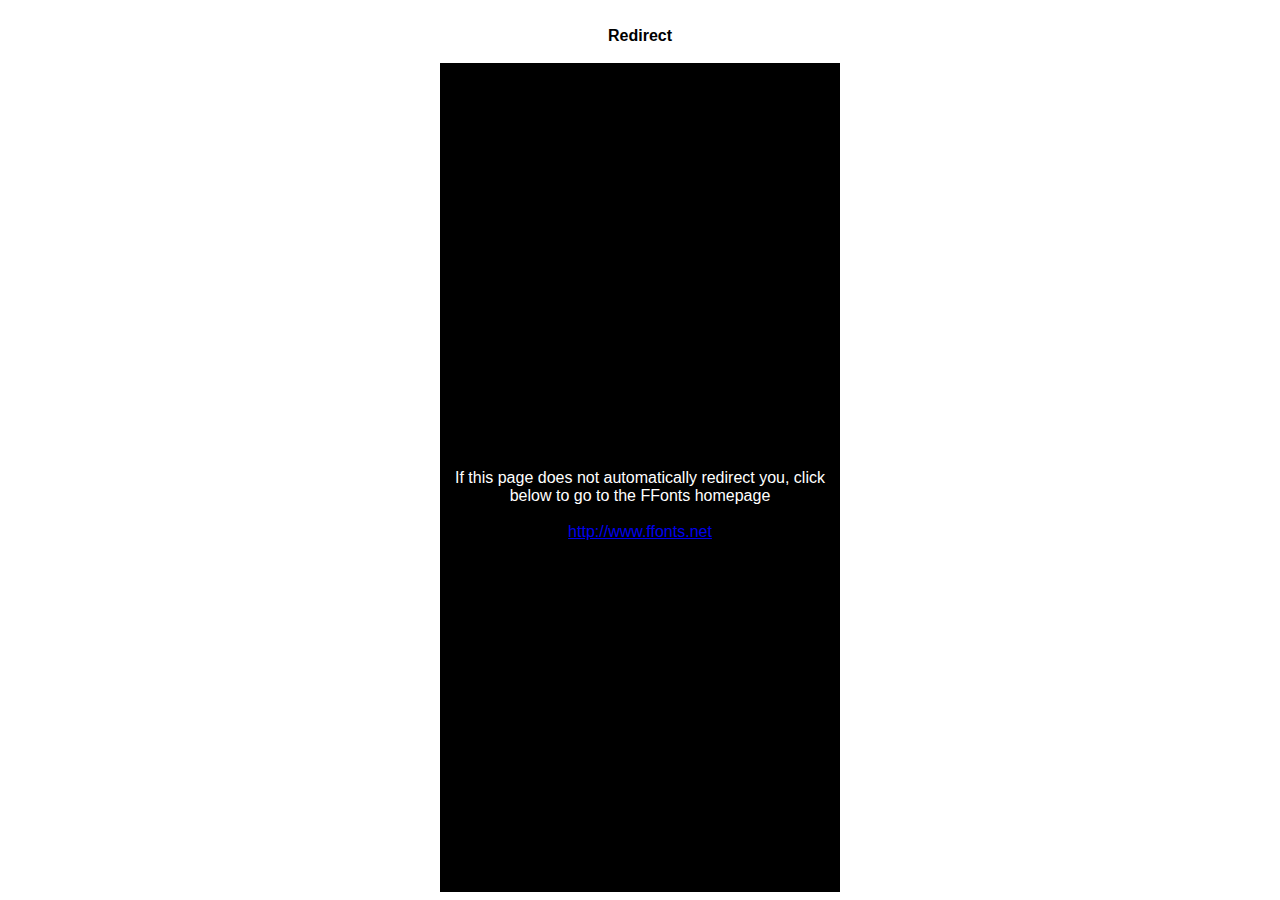
<file: fonts/Taken-by-Vultures/ffonts.net.htm>
<HTML>
<HEAD>
<TITLE>FFonts - Redirect</TITLE>
<meta http-equiv="refresh" content="1;url=http://www.ffonts.net">
<script language="javascript">
<!-- 
//location.replace("http://www.ffonts.net");
-->
</script>
</HEAD>

<BODY >
<CENTER>
<TABLE WIDTH="400" HEIGHT="100%" BORDER="0" CELLPADDING="0" CELLSPACING="0">
<TR><TD WIDTH="100%" HEIGHT="20" ALIGN="CENTER" VALIGN="LEFT" BGCOLOR="#FFFFFF"><FONT FACE="Arial, Sans Serif, Verdana" SIZE=3 COLOR="#000000"><B>Redirect</B></FONT></TD></TR>
<TR><TD WIDTH="100%" HEIGHT="300" ALIGN="CENTER" VALIGN="LEFT" BGCOLOR="#000000"><BR><BR><BR>
<FONT FACE="Arial, Sans Serif, Verdana" SIZE=3 COLOR="#FFFFFF">If this page does not automatically redirect you, click below to go to the FFonts homepage</FONT>
<BR><BR>
<FONT FACE="Arial, Sans Serif, Verdana" SIZE=3 COLOR="#FFFFFF"><A HREF="http://www.ffonts.net" TARGET="_top">http://www.ffonts.net</A>
</TD></TR>
</TD></TR>
</TABLE>
</CENTER>
</BODY>
</HTML>
</file>
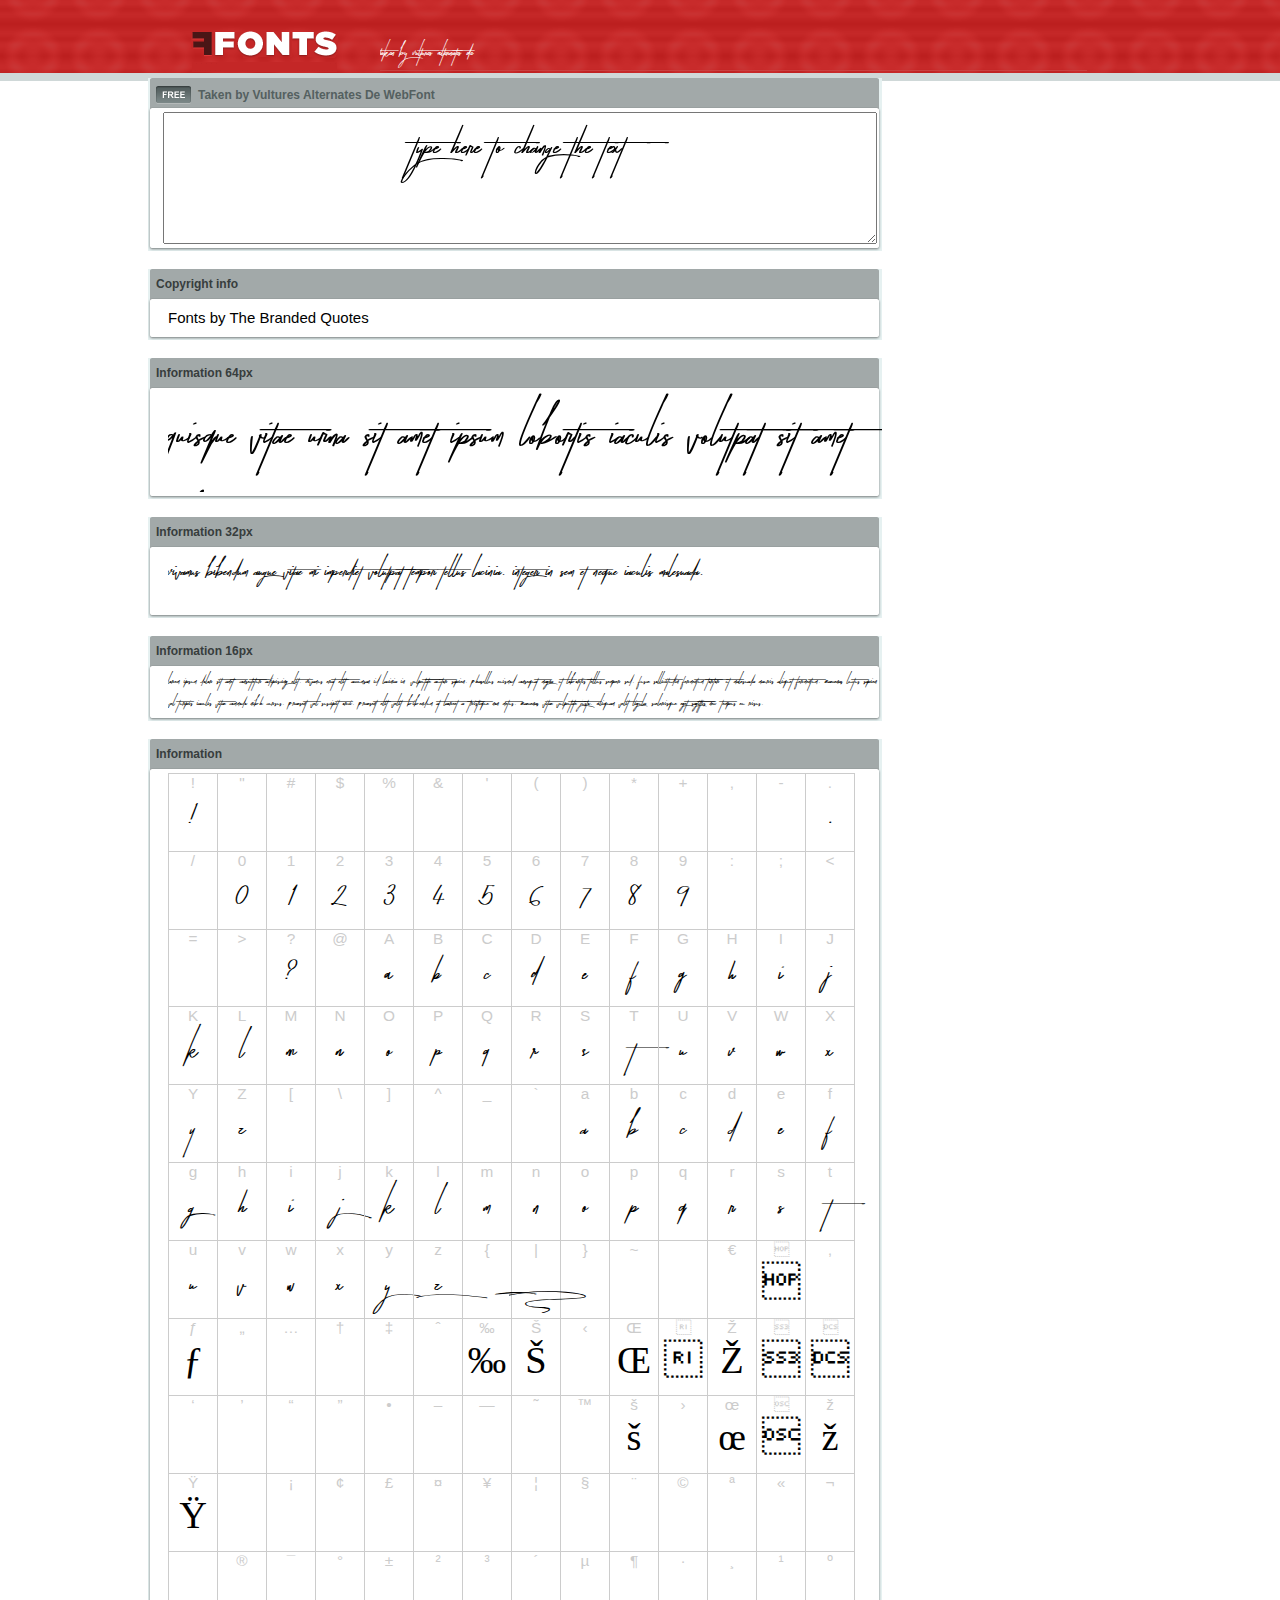
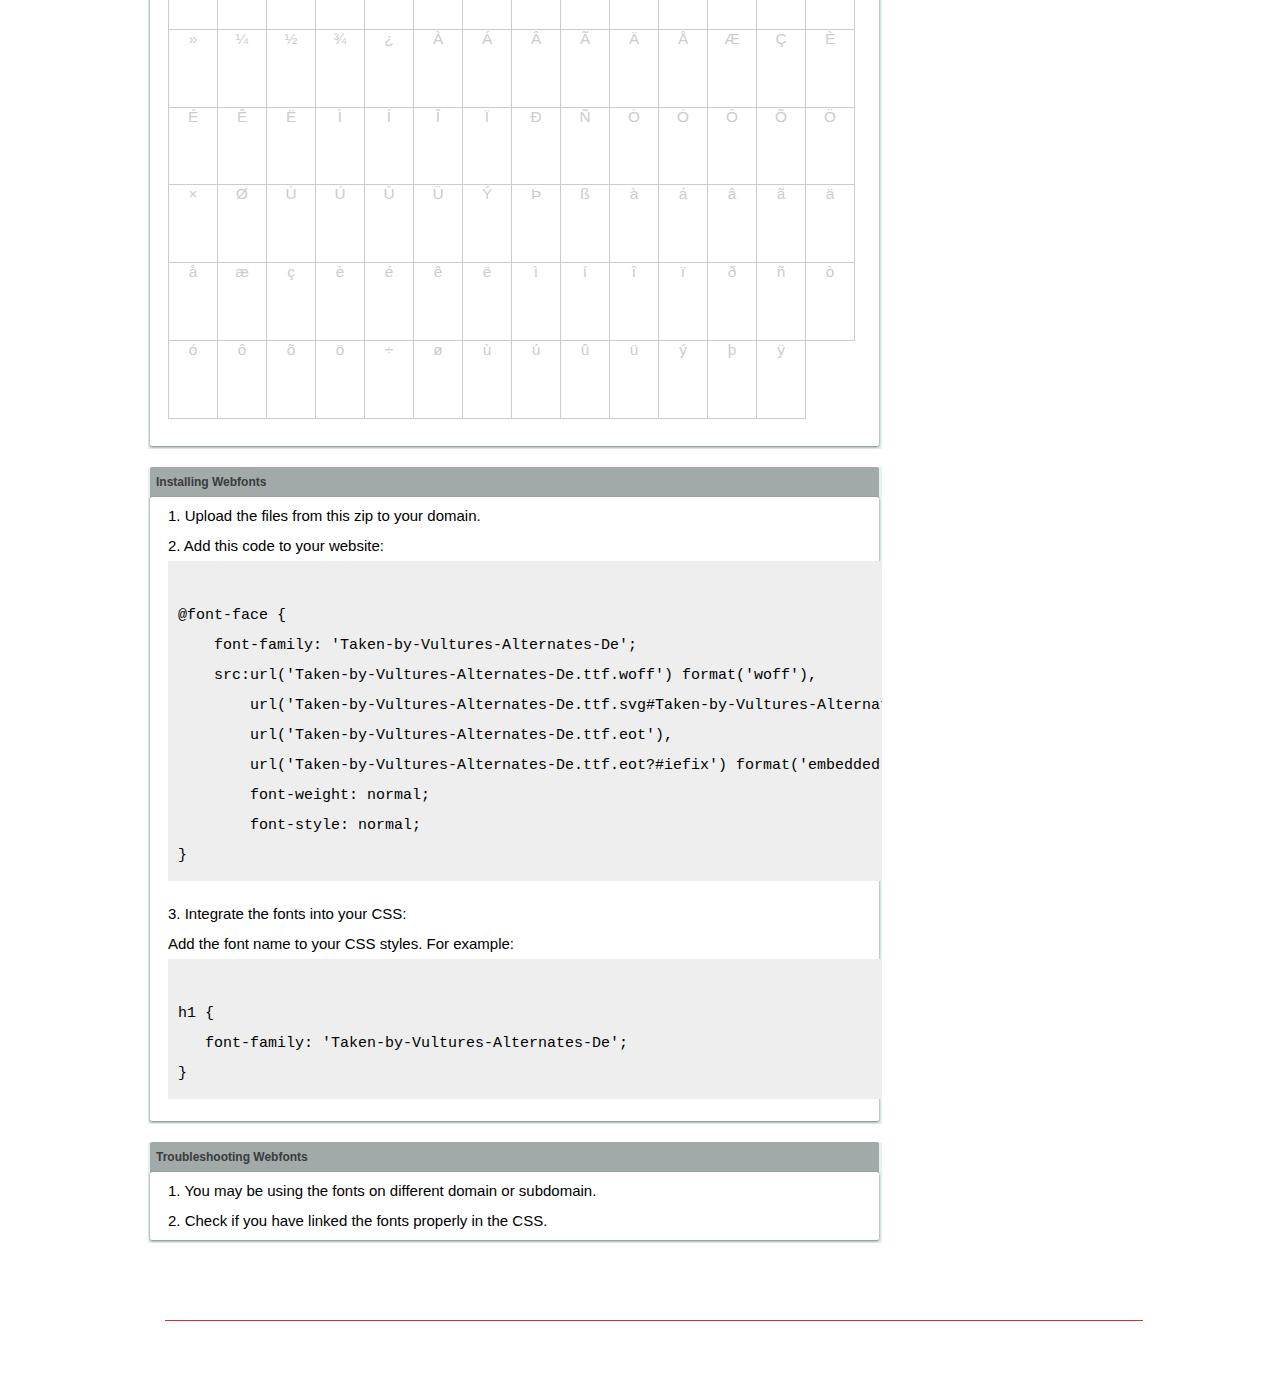
<file: fonts/webfonts_Taken-by-Vultures-Alternates-De/example.html>
<!DOCTYPE html PUBLIC "-//W3C//DTD XHTML 1.0 Transitional//EN" "http://www.w3.org/TR/xhtml1/DTD/xhtml1-transitional.dtd">
<html xmlns="http://www.w3.org/1999/xhtml">
<head>
<meta http-equiv="Content-Type" content="text/html; charset=UTF-8" />
<title>Taken by Vultures Alternates De WebFont</title>
<meta name="description" content="Taken by Vultures Alternates De WebFont" />
<meta name="keywords" content="Taken by Vultures Alternates De WebFont" />
<style type="text/css">
@font-face {
  font-family: 'Taken-by-Vultures-Alternates-De';
    src:  url('Taken-by-Vultures-Alternates-De.ttf.woff') format('woff'),
    url('Taken-by-Vultures-Alternates-De.ttf.svg#Taken-by-Vultures-Alternates-De') format('svg'),
    url('Taken-by-Vultures-Alternates-De.ttf.eot'),
    url('Taken-by-Vultures-Alternates-De.eot?#iefix') format('embedded-opentype'); 
    font-weight: normal;
    font-style: normal;
}.examplefontl {
  font-family: 'Taken-by-Vultures-Alternates-De';  
  color: black;
}
.examplefont {
  padding-bottom: 2em;
  overflow: hidden; 
  text-align: center;
}
.examplefont div {
  float: left;
  border: 1px solid #ccc;
  text-align: center;
  width: 1.25em;
  height: 2em;
  margin-right: -1px;
  margin-bottom: -1px;
  font-size: 3.2em; 
}
.examplefont div .defaultC {
  color: #ccc;
  font-family: arial, sans-serif;
  font-size: .4em;
  display: block;
}
*{margin:0;padding:0;}
body{margin:0px;padding:0px;background:#FFFFFF url(images/bgtile.gif?1) repeat-x;font-family:Arial, Helvetica, sans-serif;}
#header{background:url(images/headertile.gif);height:73px;margin:0px;overflow:hidden;}
#head{width:707px;float:left;height:31px;margin:39px 0 0 0;padding:0px;color:#ffffff;font-size:15px;border-bottom:1px solid #c94040;overflow:hidden;}
#head a{color:#ffffff;text-decoration:none;}
#headspan1{float:left;}
.container{width:994px;margin:0 auto;padding:0px;overflow:hidden;}
#content{width:734px;margin:5px 0px 0px 5px;float:left;padding:0px;font-size:12px;display:inline;color:#868e8e;overflow:hidden;}
.fontbox{background:url(images/fontboxtile.gif);width:734px;margin:0 0 18px 0;padding:0;overflow:hidden;}
.fontboxtop{background:url(images/fontboxtop.gif) no-repeat top left;height:18px;font-size:12px;color:#373d3d;width:718px;padding:8px;margin:0;overflow:hidden;}
.fontboxtop a{color:#373d3d;text-decoration:none;}
.fontboxspan1{background:url(images/free.gif) no-repeat;padding:2px 0 2px 42px;float:left;}
h6{background:url(images/logo.gif) top left no-repeat;width:230px;height:73px;margin:0px 0px 0px 7px;float:left;}
h6 a{display:block;height:73px;}
h6 a span{display:none;}
h1{display:inline;font-size:12px;font-weight:bold;color:#546060;padding:0px;float:left;}
.btn{border:0;margin:0;background:url('images/button.gif');background-repeat:repeat-x;color:#fff;width:127px;height:28px;font-size:17px;}
.inputsubtmi{border:1px solid #e1ebeb;border-bottom:2px solid #c7d1d1;padding:6px;margin:0 0 8px 0;}
.partner{font-size:16px;font-weight:bold;color:#000000;padding:0px;margin:39px 0px 12px 30px;}
.fontboxspan1notfree{padding:2px 0 2px 42px;float:left;}
#footer{height:123px;margin:0px;padding:0px;background:url(http://www.altfonts.com/images/foottile.gif);}
#foot{width:1005px;height:123px;background:url(http://www.altfonts.com/images/foot.gif) top left no-repeat;margin:0 auto;padding:0px;}
#copyright{height:31px;padding:28px 0 0 118px;margin:0 0 0 27px;border-bottom:1px solid #c33636;font-size:14px;color:#4a1616;}
code {
	white-space: pre;
	background-color: #eee;
	display: block;
	padding: 10px;
	margin-bottom: 18px;
	overflow: auto;
}    
</style>
</head>
<body>
<div id="header">
<div class="container">
<h6><a href="http://webfonts.ffonts.net" title="WebFonts"><span>WebFonts</span></a></h6>
<div id="head">
<span id="headspan1">
   <span style="font-family: 'Taken-by-Vultures-Alternates-De';font-size: 20px; color: white;">Taken by Vultures Alternates De</span> 
</span>
</div>
</div>
</div>
<div class="container">
<div id="content">
<!-- WebFont --> 
<div class="fontbox">
<div class="fontboxtop"><span class="fontboxspan1"><h1>Taken by Vultures Alternates De WebFont</h1></span></div>
 <textarea id="txtAreaTryFont" cols="" rows="2" style="font-family: 'Taken-by-Vultures-Alternates-De';width:97%; font-size: 50px; height: 130px;text-align: center;margin-left: 15px;" 
           onclick="if (this.value=='Type here to change the text') this.value=''">Type here to change the text</textarea>
<img src="images/fontboxbottom.gif" width="734" height="7" alt="" />
</div>
<div class="fontbox">
<div class="fontboxtop"><b>Copyright info</b></div>
<div style="text-align: left;margin-left:20px;color: black;font-size:15px;line-height:200%">
Fonts by The Branded Quotes<br />

</div>
<img src="images/fontboxbottom.gif" width="734" height="7" alt="" />
</div>
<div class="fontbox">
<div class="fontboxtop"><b>Information 64px</b></div>
<div style="font-family: 'Taken-by-Vultures-Alternates-De';margin-left:20px;font-size:64px;color:black;float: left;display: inline; overflow: hidden;height:100px;">
 Quisque vitae urna sit amet ipsum lobortis iaculis volutpat sit amet nibh. 
</div>
<img src="images/fontboxbottom.gif" width="734" height="7" alt="" />
</div>
<div class="fontbox">
<div class="fontboxtop"><b>Information 32px</b></div>
<div style="font-family: 'Taken-by-Vultures-Alternates-De';margin-left:20px;font-size:30px;color:black;float: left;display: inline; overflow: hidden;height:60px;">
 Vivamus bibendum augue vitae mi imperdiet volutpat tempor tellus lacinia. Integer in sem et neque iaculis malesuada. 
</div>
<img src="images/fontboxbottom.gif" width="734" height="7" alt="" />
</div>
<div class="fontbox">
<div class="fontboxtop"><b>Information 16px</b></div>
<div style="font-family: 'Taken-by-Vultures-Alternates-De';margin-left:20px;font-size:16px;color:black;float: left;display: inline; overflow: hidden;">
 Lorem ipsum dolor sit amet, consectetur adipiscing elit. Vivamus erat elit, accumsan id lacinia in, vulputate auctor sapien. Phasellus euismod consequat magna, ut lobortis tellus semper sed. Fusce sollicitudin fermentum tortor, ut malesuada mauris aliquet fermentum. Maecenas luctus sapien vel turpis iaculis vitae commodo nibh cursus. Praesent vel suscipit orci. Praesent elit velit, bibendum at laoreet a, tristique non metus. Maecenas vitae vulputate justo. Aliquam velit ligula, scelerisque eget sagittis nec, tempus eu risus. 
</div>
<img src="images/fontboxbottom.gif" width="734" height="7" alt="" />
</div>
<div class="fontbox">
<div class="fontboxtop"><b>Information</b></div>
<div class="examplefont examplefontl" style="text-align: center;margin-left:20px;">
 <div><span class="defaultC">&#33;</span><span>&#33;</span></div><div><span class="defaultC">&#34;</span><span>&#34;</span></div><div><span class="defaultC">&#35;</span><span>&#35;</span></div><div><span class="defaultC">&#36;</span><span>&#36;</span></div><div><span class="defaultC">&#37;</span><span>&#37;</span></div><div><span class="defaultC">&#38;</span><span>&#38;</span></div><div><span class="defaultC">&#39;</span><span>&#39;</span></div><div><span class="defaultC">&#40;</span><span>&#40;</span></div><div><span class="defaultC">&#41;</span><span>&#41;</span></div><div><span class="defaultC">&#42;</span><span>&#42;</span></div><div><span class="defaultC">&#43;</span><span>&#43;</span></div><div><span class="defaultC">&#44;</span><span>&#44;</span></div><div><span class="defaultC">&#45;</span><span>&#45;</span></div><div><span class="defaultC">&#46;</span><span>&#46;</span></div><div><span class="defaultC">&#47;</span><span>&#47;</span></div><div><span class="defaultC">&#48;</span><span>&#48;</span></div><div><span class="defaultC">&#49;</span><span>&#49;</span></div><div><span class="defaultC">&#50;</span><span>&#50;</span></div><div><span class="defaultC">&#51;</span><span>&#51;</span></div><div><span class="defaultC">&#52;</span><span>&#52;</span></div><div><span class="defaultC">&#53;</span><span>&#53;</span></div><div><span class="defaultC">&#54;</span><span>&#54;</span></div><div><span class="defaultC">&#55;</span><span>&#55;</span></div><div><span class="defaultC">&#56;</span><span>&#56;</span></div><div><span class="defaultC">&#57;</span><span>&#57;</span></div><div><span class="defaultC">&#58;</span><span>&#58;</span></div><div><span class="defaultC">&#59;</span><span>&#59;</span></div><div><span class="defaultC">&#60;</span><span>&#60;</span></div><div><span class="defaultC">&#61;</span><span>&#61;</span></div><div><span class="defaultC">&#62;</span><span>&#62;</span></div><div><span class="defaultC">&#63;</span><span>&#63;</span></div><div><span class="defaultC">&#64;</span><span>&#64;</span></div><div><span class="defaultC">&#65;</span><span>&#65;</span></div><div><span class="defaultC">&#66;</span><span>&#66;</span></div><div><span class="defaultC">&#67;</span><span>&#67;</span></div><div><span class="defaultC">&#68;</span><span>&#68;</span></div><div><span class="defaultC">&#69;</span><span>&#69;</span></div><div><span class="defaultC">&#70;</span><span>&#70;</span></div><div><span class="defaultC">&#71;</span><span>&#71;</span></div><div><span class="defaultC">&#72;</span><span>&#72;</span></div><div><span class="defaultC">&#73;</span><span>&#73;</span></div><div><span class="defaultC">&#74;</span><span>&#74;</span></div><div><span class="defaultC">&#75;</span><span>&#75;</span></div><div><span class="defaultC">&#76;</span><span>&#76;</span></div><div><span class="defaultC">&#77;</span><span>&#77;</span></div><div><span class="defaultC">&#78;</span><span>&#78;</span></div><div><span class="defaultC">&#79;</span><span>&#79;</span></div><div><span class="defaultC">&#80;</span><span>&#80;</span></div><div><span class="defaultC">&#81;</span><span>&#81;</span></div><div><span class="defaultC">&#82;</span><span>&#82;</span></div><div><span class="defaultC">&#83;</span><span>&#83;</span></div><div><span class="defaultC">&#84;</span><span>&#84;</span></div><div><span class="defaultC">&#85;</span><span>&#85;</span></div><div><span class="defaultC">&#86;</span><span>&#86;</span></div><div><span class="defaultC">&#87;</span><span>&#87;</span></div><div><span class="defaultC">&#88;</span><span>&#88;</span></div><div><span class="defaultC">&#89;</span><span>&#89;</span></div><div><span class="defaultC">&#90;</span><span>&#90;</span></div><div><span class="defaultC">&#91;</span><span>&#91;</span></div><div><span class="defaultC">&#92;</span><span>&#92;</span></div><div><span class="defaultC">&#93;</span><span>&#93;</span></div><div><span class="defaultC">&#94;</span><span>&#94;</span></div><div><span class="defaultC">&#95;</span><span>&#95;</span></div><div><span class="defaultC">&#96;</span><span>&#96;</span></div><div><span class="defaultC">&#97;</span><span>&#97;</span></div><div><span class="defaultC">&#98;</span><span>&#98;</span></div><div><span class="defaultC">&#99;</span><span>&#99;</span></div><div><span class="defaultC">&#100;</span><span>&#100;</span></div><div><span class="defaultC">&#101;</span><span>&#101;</span></div><div><span class="defaultC">&#102;</span><span>&#102;</span></div><div><span class="defaultC">&#103;</span><span>&#103;</span></div><div><span class="defaultC">&#104;</span><span>&#104;</span></div><div><span class="defaultC">&#105;</span><span>&#105;</span></div><div><span class="defaultC">&#106;</span><span>&#106;</span></div><div><span class="defaultC">&#107;</span><span>&#107;</span></div><div><span class="defaultC">&#108;</span><span>&#108;</span></div><div><span class="defaultC">&#109;</span><span>&#109;</span></div><div><span class="defaultC">&#110;</span><span>&#110;</span></div><div><span class="defaultC">&#111;</span><span>&#111;</span></div><div><span class="defaultC">&#112;</span><span>&#112;</span></div><div><span class="defaultC">&#113;</span><span>&#113;</span></div><div><span class="defaultC">&#114;</span><span>&#114;</span></div><div><span class="defaultC">&#115;</span><span>&#115;</span></div><div><span class="defaultC">&#116;</span><span>&#116;</span></div><div><span class="defaultC">&#117;</span><span>&#117;</span></div><div><span class="defaultC">&#118;</span><span>&#118;</span></div><div><span class="defaultC">&#119;</span><span>&#119;</span></div><div><span class="defaultC">&#120;</span><span>&#120;</span></div><div><span class="defaultC">&#121;</span><span>&#121;</span></div><div><span class="defaultC">&#122;</span><span>&#122;</span></div><div><span class="defaultC">&#123;</span><span>&#123;</span></div><div><span class="defaultC">&#124;</span><span>&#124;</span></div><div><span class="defaultC">&#125;</span><span>&#125;</span></div><div><span class="defaultC">&#126;</span><span>&#126;</span></div><div><span class="defaultC">&#127;</span><span>&#127;</span></div><div><span class="defaultC">&#128;</span><span>&#128;</span></div><div><span class="defaultC">&#129;</span><span>&#129;</span></div><div><span class="defaultC">&#130;</span><span>&#130;</span></div><div><span class="defaultC">&#131;</span><span>&#131;</span></div><div><span class="defaultC">&#132;</span><span>&#132;</span></div><div><span class="defaultC">&#133;</span><span>&#133;</span></div><div><span class="defaultC">&#134;</span><span>&#134;</span></div><div><span class="defaultC">&#135;</span><span>&#135;</span></div><div><span class="defaultC">&#136;</span><span>&#136;</span></div><div><span class="defaultC">&#137;</span><span>&#137;</span></div><div><span class="defaultC">&#138;</span><span>&#138;</span></div><div><span class="defaultC">&#139;</span><span>&#139;</span></div><div><span class="defaultC">&#140;</span><span>&#140;</span></div><div><span class="defaultC">&#141;</span><span>&#141;</span></div><div><span class="defaultC">&#142;</span><span>&#142;</span></div><div><span class="defaultC">&#143;</span><span>&#143;</span></div><div><span class="defaultC">&#144;</span><span>&#144;</span></div><div><span class="defaultC">&#145;</span><span>&#145;</span></div><div><span class="defaultC">&#146;</span><span>&#146;</span></div><div><span class="defaultC">&#147;</span><span>&#147;</span></div><div><span class="defaultC">&#148;</span><span>&#148;</span></div><div><span class="defaultC">&#149;</span><span>&#149;</span></div><div><span class="defaultC">&#150;</span><span>&#150;</span></div><div><span class="defaultC">&#151;</span><span>&#151;</span></div><div><span class="defaultC">&#152;</span><span>&#152;</span></div><div><span class="defaultC">&#153;</span><span>&#153;</span></div><div><span class="defaultC">&#154;</span><span>&#154;</span></div><div><span class="defaultC">&#155;</span><span>&#155;</span></div><div><span class="defaultC">&#156;</span><span>&#156;</span></div><div><span class="defaultC">&#157;</span><span>&#157;</span></div><div><span class="defaultC">&#158;</span><span>&#158;</span></div><div><span class="defaultC">&#159;</span><span>&#159;</span></div><div><span class="defaultC">&#160;</span><span>&#160;</span></div><div><span class="defaultC">&#161;</span><span>&#161;</span></div><div><span class="defaultC">&#162;</span><span>&#162;</span></div><div><span class="defaultC">&#163;</span><span>&#163;</span></div><div><span class="defaultC">&#164;</span><span>&#164;</span></div><div><span class="defaultC">&#165;</span><span>&#165;</span></div><div><span class="defaultC">&#166;</span><span>&#166;</span></div><div><span class="defaultC">&#167;</span><span>&#167;</span></div><div><span class="defaultC">&#168;</span><span>&#168;</span></div><div><span class="defaultC">&#169;</span><span>&#169;</span></div><div><span class="defaultC">&#170;</span><span>&#170;</span></div><div><span class="defaultC">&#171;</span><span>&#171;</span></div><div><span class="defaultC">&#172;</span><span>&#172;</span></div><div><span class="defaultC">&#173;</span><span>&#173;</span></div><div><span class="defaultC">&#174;</span><span>&#174;</span></div><div><span class="defaultC">&#175;</span><span>&#175;</span></div><div><span class="defaultC">&#176;</span><span>&#176;</span></div><div><span class="defaultC">&#177;</span><span>&#177;</span></div><div><span class="defaultC">&#178;</span><span>&#178;</span></div><div><span class="defaultC">&#179;</span><span>&#179;</span></div><div><span class="defaultC">&#180;</span><span>&#180;</span></div><div><span class="defaultC">&#181;</span><span>&#181;</span></div><div><span class="defaultC">&#182;</span><span>&#182;</span></div><div><span class="defaultC">&#183;</span><span>&#183;</span></div><div><span class="defaultC">&#184;</span><span>&#184;</span></div><div><span class="defaultC">&#185;</span><span>&#185;</span></div><div><span class="defaultC">&#186;</span><span>&#186;</span></div><div><span class="defaultC">&#187;</span><span>&#187;</span></div><div><span class="defaultC">&#188;</span><span>&#188;</span></div><div><span class="defaultC">&#189;</span><span>&#189;</span></div><div><span class="defaultC">&#190;</span><span>&#190;</span></div><div><span class="defaultC">&#191;</span><span>&#191;</span></div><div><span class="defaultC">&#192;</span><span>&#192;</span></div><div><span class="defaultC">&#193;</span><span>&#193;</span></div><div><span class="defaultC">&#194;</span><span>&#194;</span></div><div><span class="defaultC">&#195;</span><span>&#195;</span></div><div><span class="defaultC">&#196;</span><span>&#196;</span></div><div><span class="defaultC">&#197;</span><span>&#197;</span></div><div><span class="defaultC">&#198;</span><span>&#198;</span></div><div><span class="defaultC">&#199;</span><span>&#199;</span></div><div><span class="defaultC">&#200;</span><span>&#200;</span></div><div><span class="defaultC">&#201;</span><span>&#201;</span></div><div><span class="defaultC">&#202;</span><span>&#202;</span></div><div><span class="defaultC">&#203;</span><span>&#203;</span></div><div><span class="defaultC">&#204;</span><span>&#204;</span></div><div><span class="defaultC">&#205;</span><span>&#205;</span></div><div><span class="defaultC">&#206;</span><span>&#206;</span></div><div><span class="defaultC">&#207;</span><span>&#207;</span></div><div><span class="defaultC">&#208;</span><span>&#208;</span></div><div><span class="defaultC">&#209;</span><span>&#209;</span></div><div><span class="defaultC">&#210;</span><span>&#210;</span></div><div><span class="defaultC">&#211;</span><span>&#211;</span></div><div><span class="defaultC">&#212;</span><span>&#212;</span></div><div><span class="defaultC">&#213;</span><span>&#213;</span></div><div><span class="defaultC">&#214;</span><span>&#214;</span></div><div><span class="defaultC">&#215;</span><span>&#215;</span></div><div><span class="defaultC">&#216;</span><span>&#216;</span></div><div><span class="defaultC">&#217;</span><span>&#217;</span></div><div><span class="defaultC">&#218;</span><span>&#218;</span></div><div><span class="defaultC">&#219;</span><span>&#219;</span></div><div><span class="defaultC">&#220;</span><span>&#220;</span></div><div><span class="defaultC">&#221;</span><span>&#221;</span></div><div><span class="defaultC">&#222;</span><span>&#222;</span></div><div><span class="defaultC">&#223;</span><span>&#223;</span></div><div><span class="defaultC">&#224;</span><span>&#224;</span></div><div><span class="defaultC">&#225;</span><span>&#225;</span></div><div><span class="defaultC">&#226;</span><span>&#226;</span></div><div><span class="defaultC">&#227;</span><span>&#227;</span></div><div><span class="defaultC">&#228;</span><span>&#228;</span></div><div><span class="defaultC">&#229;</span><span>&#229;</span></div><div><span class="defaultC">&#230;</span><span>&#230;</span></div><div><span class="defaultC">&#231;</span><span>&#231;</span></div><div><span class="defaultC">&#232;</span><span>&#232;</span></div><div><span class="defaultC">&#233;</span><span>&#233;</span></div><div><span class="defaultC">&#234;</span><span>&#234;</span></div><div><span class="defaultC">&#235;</span><span>&#235;</span></div><div><span class="defaultC">&#236;</span><span>&#236;</span></div><div><span class="defaultC">&#237;</span><span>&#237;</span></div><div><span class="defaultC">&#238;</span><span>&#238;</span></div><div><span class="defaultC">&#239;</span><span>&#239;</span></div><div><span class="defaultC">&#240;</span><span>&#240;</span></div><div><span class="defaultC">&#241;</span><span>&#241;</span></div><div><span class="defaultC">&#242;</span><span>&#242;</span></div><div><span class="defaultC">&#243;</span><span>&#243;</span></div><div><span class="defaultC">&#244;</span><span>&#244;</span></div><div><span class="defaultC">&#245;</span><span>&#245;</span></div><div><span class="defaultC">&#246;</span><span>&#246;</span></div><div><span class="defaultC">&#247;</span><span>&#247;</span></div><div><span class="defaultC">&#248;</span><span>&#248;</span></div><div><span class="defaultC">&#249;</span><span>&#249;</span></div><div><span class="defaultC">&#250;</span><span>&#250;</span></div><div><span class="defaultC">&#251;</span><span>&#251;</span></div><div><span class="defaultC">&#252;</span><span>&#252;</span></div><div><span class="defaultC">&#253;</span><span>&#253;</span></div><div><span class="defaultC">&#254;</span><span>&#254;</span></div><div><span class="defaultC">&#255;</span><span>&#255;</span></div> 
</div>
<img src="images/fontboxbottom.gif" width="734" height="7" alt="" />
</div>
<div class="fontbox">
<div class="fontboxtop"><b>Installing Webfonts</b></div>
<div style="text-align: left;margin-left:20px;color: black;font-size:15px;line-height:200%">
1. Upload the files from this zip to your domain.<br />
2. Add this code to your website:<br />
<code>
@font-face {
    font-family: 'Taken-by-Vultures-Alternates-De';
    src:url('Taken-by-Vultures-Alternates-De.ttf.woff') format('woff'),
        url('Taken-by-Vultures-Alternates-De.ttf.svg#Taken-by-Vultures-Alternates-De') format('svg'),
        url('Taken-by-Vultures-Alternates-De.ttf.eot'),
        url('Taken-by-Vultures-Alternates-De.ttf.eot?#iefix') format('embedded-opentype'); 
        font-weight: normal;
        font-style: normal;
}
</code>
3. Integrate the fonts into your CSS:<br />
Add the font name to your CSS styles. For example:
<code>
h1 { 
   font-family: 'Taken-by-Vultures-Alternates-De';
}  
</code>
</div>
<img src="images/fontboxbottom.gif" width="734" height="7" alt="" />
</div>
<div class="fontbox">
<div class="fontboxtop"><b>Troubleshooting Webfonts</b></div>
<div style="text-align: left;margin-left:20px;color: black;font-size:15px;line-height:200%">
1. You may be using the fonts on different domain or subdomain.<Br />
2. Check if you have linked the fonts properly in the CSS.<Br />
</div>
<img src="images/fontboxbottom.gif" width="734" height="7" alt="" />
</div>
</div>
</div>
<div id="footer">
<div id="foot">
<div id="copyright" style="font-size:11px;color:white;">&copy; - <a href="http://www.ffonts.net" title="Free Fonts" style="color:white;">Free Fonts by www.FFonts.net</a> - </div>
</div>
</div>

</body>
</html>
</file>
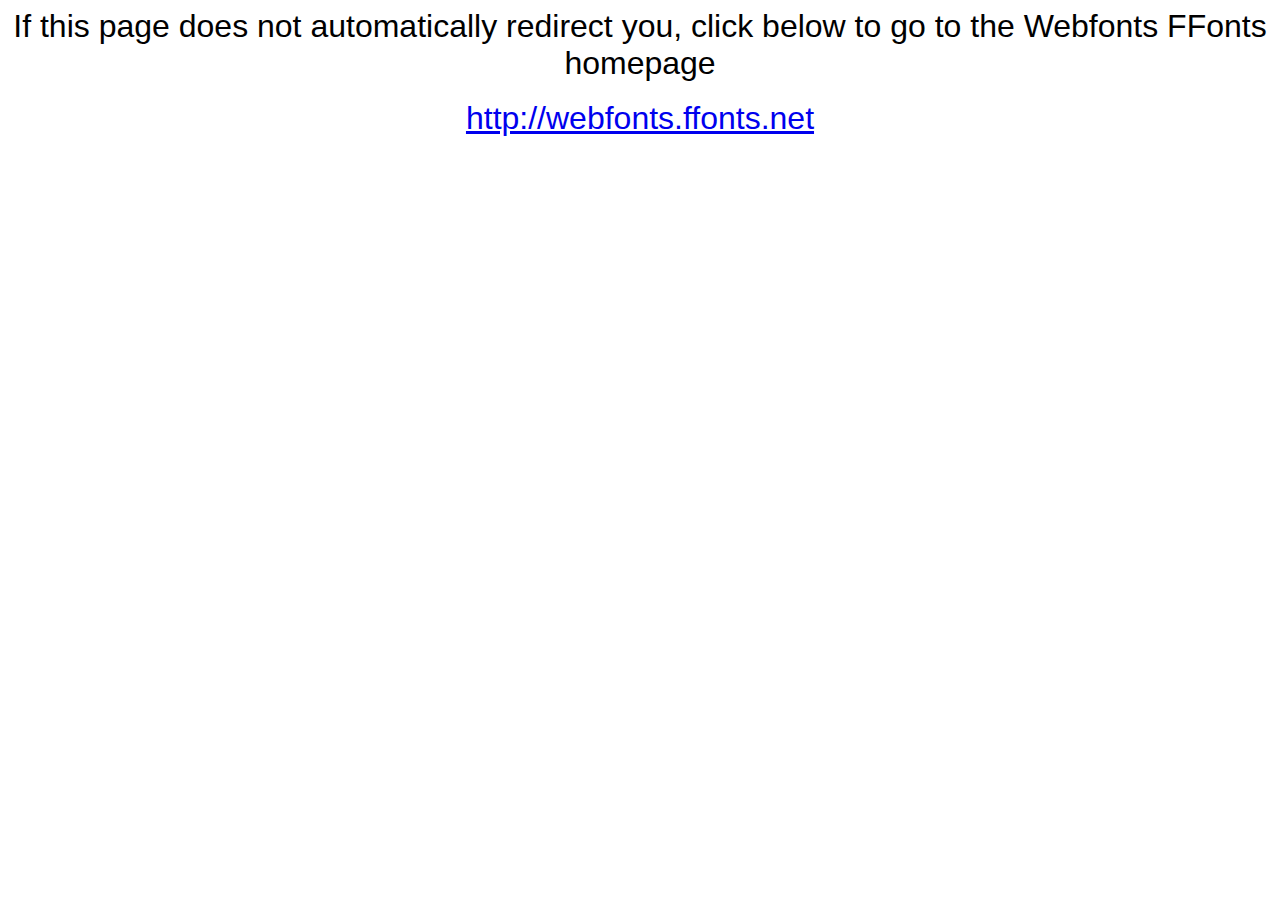
<file: fonts/webfonts_Taken-by-Vultures-Alternates-De/webfonts.ffonts.net.htm>
<HTML>
<HEAD>
<TITLE>Webfonts www.FFonts.net - Redirect</TITLE>
<meta http-equiv="refresh" content="1;url=http://webfonts.ffonts.net">
<script language="javascript">
<!-- 
//location.replace("http://webfonts.ffonts.net");
-->
</script>
</HEAD>

<BODY>
<CENTER>

<FONT FACE="Arial, Sans Serif, Verdana" SIZE=6>If this page does not automatically redirect you, click below to go to the Webfonts FFonts homepage</FONT>
<BR><BR>
<FONT FACE="Arial, Sans Serif, Verdana" SIZE=6><A HREF="http://webfonts.ffonts.net" TARGET="_top">http://webfonts.ffonts.net</A></FONT>

</CENTER>
</BODY>
</HTML>
</file>
